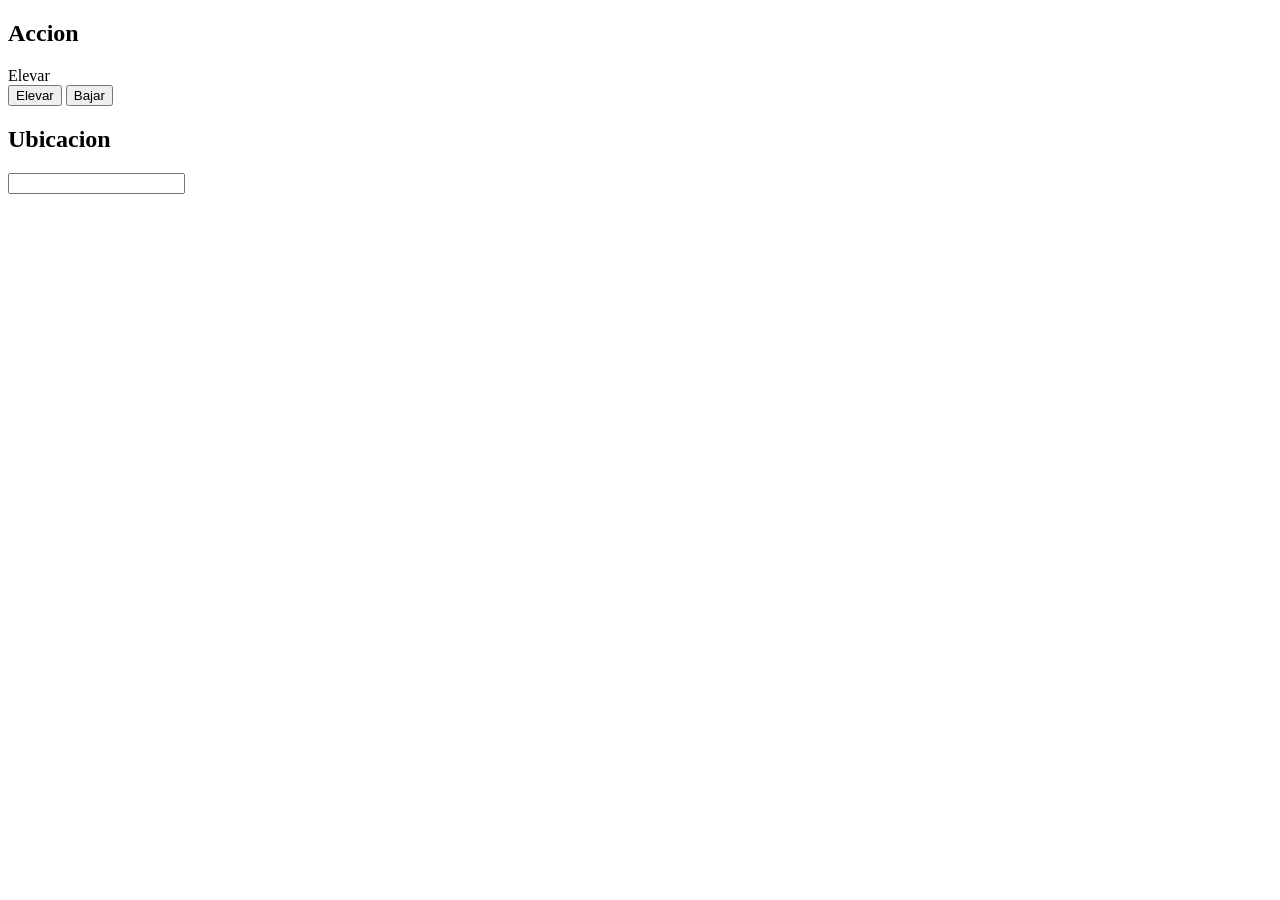
<file: html/Surtido/index.html>
<!DOCTYPE html>
<html lang="en">
<head>
    <meta charset="UTF-8">
    <meta name="viewport" content="width=device-width, initial-scale=1.0">
    <base target="_top">
    <?!= include('Estilos'); ?>
    <title>Actividades Montacargas</title>
</head>
<body>
    <div>
        <h2>Accion</h2>
        <span id="accionMontacargas">Elevar</span>
    </div>
    <div>
        <button type="button" value="elevar" id="idElevar">Elevar</button>
        <button type="button" value="bajar" id="idBajar">Bajar</button>
    </div>
    <div>
        <h2>Ubicacion</h2>
        <input type="text" id="idUbicacion">
        <span id="checkUbicacion"></span>
    </div>
    <?!= include('Scripts'); ?>
</body>
<script>
    
</script>
</html>
</file>
